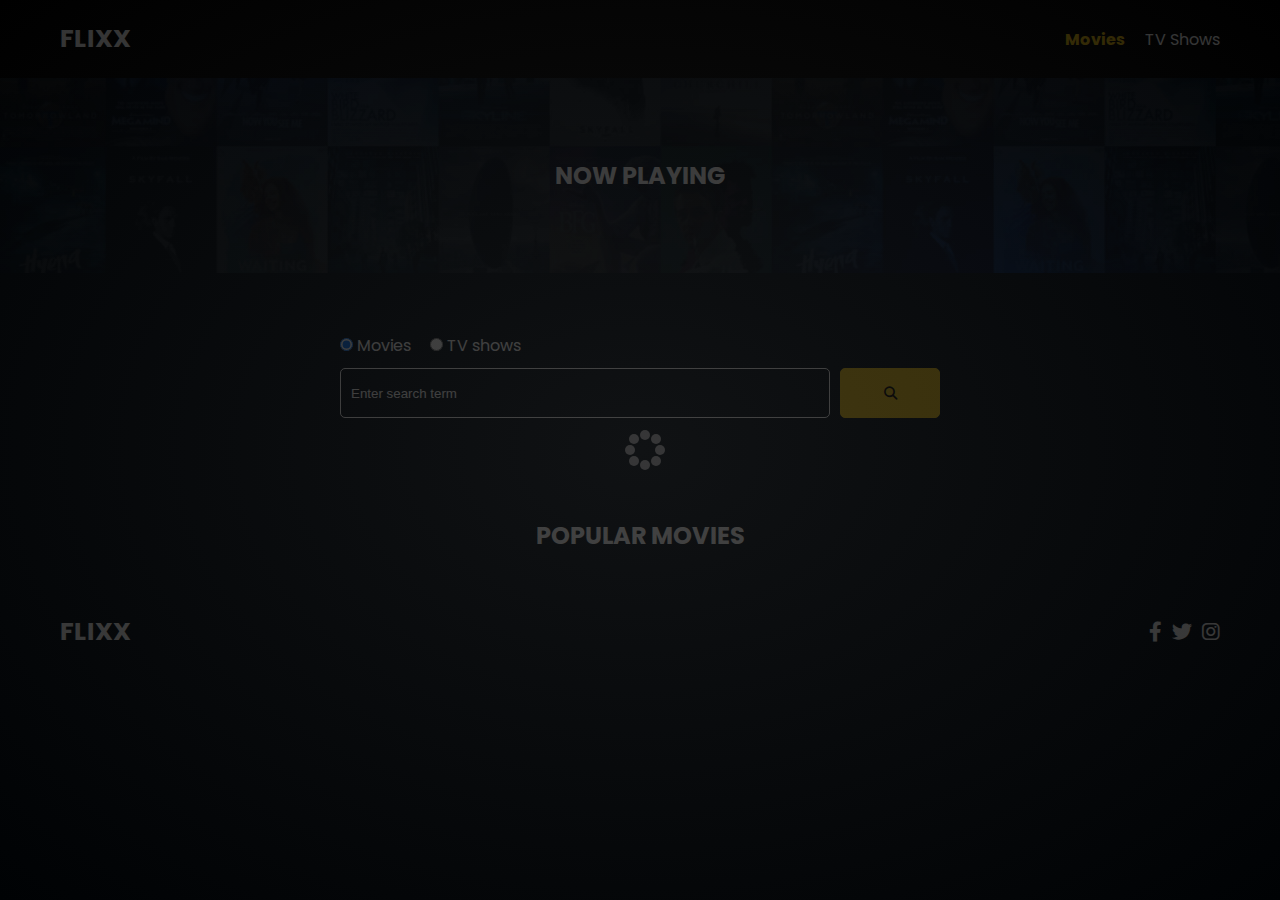
<file: index.html>
<!DOCTYPE html>
<html lang="en">

<head>
  <meta charset="UTF-8">
  <meta name="viewport" content="width=device-width, initial-scale=1.0">
  <link rel="preconnect" href="https://fonts.googleapis.com" />
  <link rel="preconnect" href="https://fonts.gstatic.com" crossorigin />
  <link href="https://fonts.googleapis.com/css2?family=Poppins:wght@300;400;700&display=swap" rel="stylesheet" />
  <link rel="stylesheet" href="lib/swiper.css" />
  <link rel="stylesheet" href="lib/fontawesome.css" />
  <link rel="stylesheet" href="css/style.css" />
  <link rel="stylesheet" href="css/spinner.css" />
  <script src="lib/swiper.js"></script>
  <script src="js/script.js" defer></script>
  <title>Flixx</title>
</head>

<body>
  <header class="main-header">
    <div class="container">
      <div class="logo">
        <a href="/index.html">FLIXX</a>
      </div>
      <nav>
        <ul>
          <li>
            <a class="nav-link" href="/index.html">Movies</a>
          </li>
          <li>
            <a class="nav-link" href="/shows.html">TV Shows</a>
          </li>
        </ul>
      </nav>
    </div>

  </header>

  <!-- Now Playng section -->
  <section class="now-playing">
    <h2>Now Playing</h2>
    <div class="swiper">
      <div class="swiper-wrapper"></div>
    </div>
  </section>

  <!-- Search movies -->
  <section class="search">
    <div class="container">
      <div id="alert"></div>
      <form action="/search.html" class="search-form">
        <!-- movies and shoes radio box -->
        <div class="search-radio">
          <input type="radio" id="movie" name="type" value="movie" checked>
          <label for="movie">Movies</label>
          <input type="radio" id="tv" name="type" value="tv">
          <label for="tv">TV shows</label>
        </div>
        <div class="search-flex">
          <input type="text" name="search-term" id="search-term" placeholder="Enter search term">
          <button class="btn" type="submit"><i class="fas fa-search"></i></button>
        </div>
      </form>
    </div>
  </section>

  <!-- Popular movies -->
  <section class="container">
    <h2>Popular Movies</h2>
    <div id="popular-movies" class="grid"></div>
  </section>

  <!-- Footer -->
  <footer class="main-footer">
    <div class="container">
      <div class="logo"><span>FLIXX</span></div>
      <div class="social-links">
        <a href="https://www.facebook.com" target="_blank"><i class="fab fa-facebook-f"></i></a>
        <a href="https://www.twitter.com" target="_blank"><i class="fab fa-twitter"></i></a>
        <a href="https://www.instagram.com" target="_blank"><i class="fab fa-instagram"></i></a>
      </div>
    </div>
  </footer>

  <div class="spinner"></div>
</body>

</html>
</file>
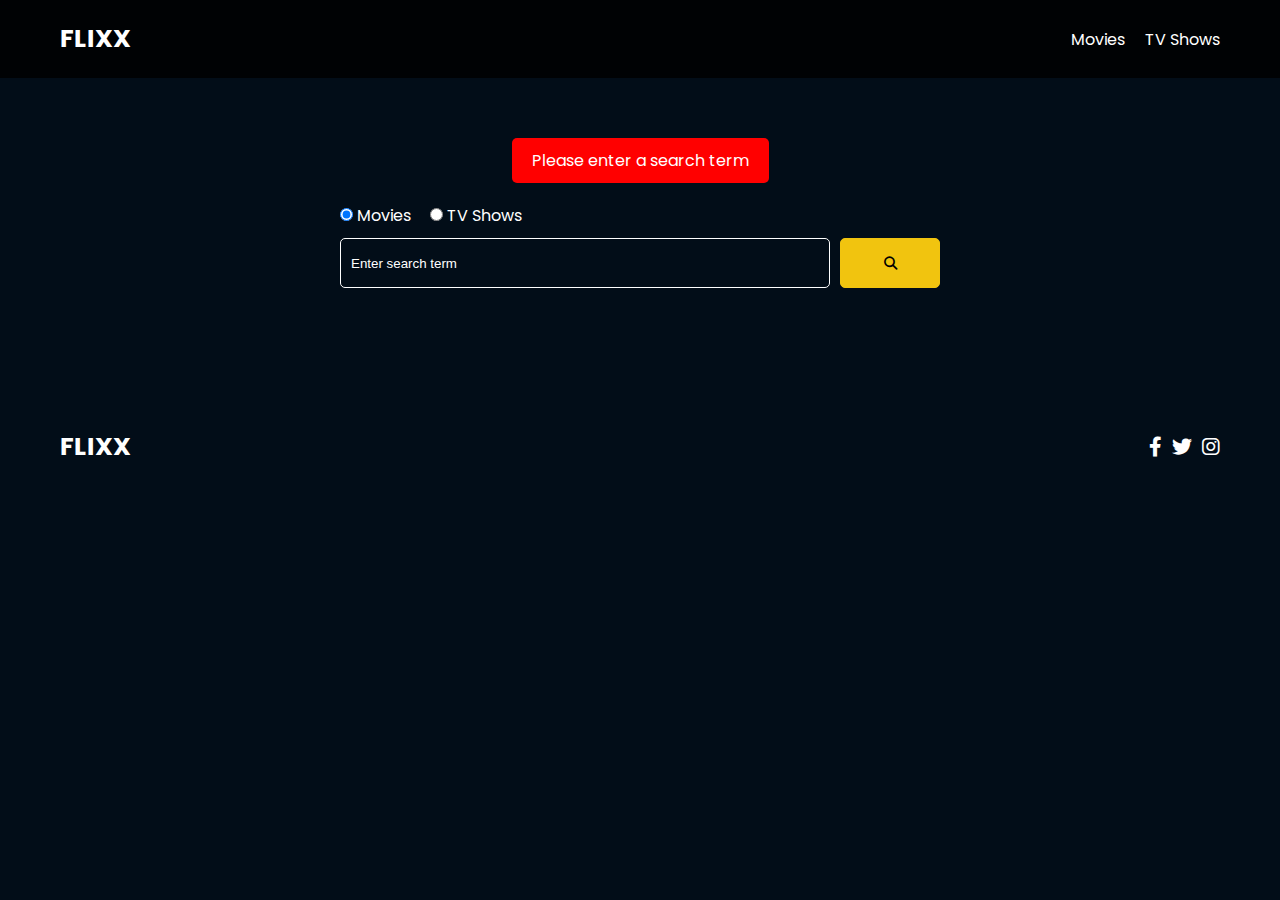
<file: search.html>
<!DOCTYPE html>
<html lang="en">

<head>
  <meta charset="UTF-8">
  <meta name="viewport" content="width=device-width, initial-scale=1.0">
  <link rel="preconnect" href="https://fonts.googleapis.com" />
  <link rel="preconnect" href="https://fonts.gstatic.com" crossorigin />
  <link href="https://fonts.googleapis.com/css2?family=Poppins:wght@300;400;700&display=swap" rel="stylesheet" />
  <link rel="stylesheet" href="lib/fontawesome.css" />
  <link rel="stylesheet" href="css/style.css" />
  <link rel="stylesheet" href="css/spinner.css" />
  <script src="js/script.js" defer></script>
  <title>Flixx</title>
</head>

<body>
  <header class="main-header">
    <div class="container">
      <div class="logo"><a href="/index.html">FLIXX</a></div>
      <nav>
        <ul>
          <li>
            <a class="nav-link" href="/index.html">Movies</a>
          </li>
          <li>
            <a class="nav-link" href="/shows.html">TV Shows</a>
          </li>
        </ul>
      </nav>
    </div>
  </header>

  <!-- Search Movies -->
  <section class="search">
    <div class="container">
      <div id="alert"></div>
      <form action="/search.html" class="search-form">
        <div class="search-radio">
          <input type="radio" id="movie" name="type" value="movie" checked />
          <label for="movies">Movies</label>
          <input type="radio" id="tv" name="type" value="tv" />
          <label for="shows">TV Shows</label>
        </div>
        <div class="search-flex">
          <input type="text" name="search-term" id="search-term" placeholder="Enter search term" />
          <button class="btn" type="submit">
            <i class="fas fa-search"></i>
          </button>
        </div>
      </form>
    </div>
  </section>

  <!-- Search results -->
  <section id="search-results-wrapper" class="container">
    <header id="search-results-heading"></header>
    <div id="search-results" class="grid"></div>
    <div id="pagination"></div>
  </section>

  <!-- Footer -->
  <footer class="main-footer">
    <div class="container">
      <div class="logo"><span>FLIXX</span></div>
      <div class="social-links">
        <a href="https://www.facebook.com" target="_blank"><i class="fab fa-facebook-f"></i></a>
        <a href="https://www.twitter.com" target="_blank"><i class="fab fa-twitter"></i></a>
        <a href="https://www.instagram.com" target="_blank"><i class="fab fa-instagram"></i></a>
      </div>
    </div>
  </footer>

  <div class="spinner"></div>
</body>

</html>
</file>
<file: css/style.css>
*,
*::before,
*::after {
  box-sizing: border-box;
  padding: 0;
  margin: 0;
}

:root {
  --color-primary: #020d18;
  --color-secondary: #f1c40f;
}

body {
  font-family: 'Poppins', sans-serif;
  font-size: 16px;
  background: var(--color-primary);
  color: #fff;
  overflow-x: hidden;
}

a {
  color: #fff;
  text-decoration: none;
}

ul {
  list-style-type: none;
}

.text-primary {
  color: var(--color-secondary);
}

.text-secondary {
  color: var(--color-secondary);
}

.active {
  color: var(--color-secondary);
  font-weight: 700;
}

.back {
  margin-top: 30px;
}

.btn {
  display: inline-block;
  padding: 0.5rem 1rem;
  border: 1px solid var(--color-secondary);
  border-radius: 5px;
  color: #fff;
  cursor: pointer;
  background: transparent;
  transition: all 0.3s ease-in-out;
}

.btn:hover {
  background: var(--color-secondary);
  color: #000;
}

.btn:disabled {
  border-color: #ccc;
  cursor: not-allowed;
}

.btn:disabled:hover {
  background: transparent;
  color: #fff;
}

.container {
  max-width: 1200px;
  width: 100%;
  margin: 0 auto;
  padding: 0 20px;
}

.main-header .container {
  display: flex;
  justify-content: space-between;
  align-items: center;
  padding: 0 20px;
}

.main-header {
  padding: 20px 0;
  background: rgba(0, 0, 0, 0.8);
}

.main-header .logo {
  color: #fff;
  font-size: 25px;
  font-weight: 700;
  text-transform: uppercase;
}

.main-header ul {
  display: flex;
}

.main-header ul li {
  margin-left: 20px;
}

.main-header ul li a {
  font-size: 16px;
}

.main-header ul li a:hover {
  color: var(--color-secondary);
}

.grid {
  display: grid;
  grid-template-columns: repeat(auto-fit, minmax(250px, 1fr));
  grid-gap: 20px;
}

.card {
  background-color: #04376b;
  padding: 5px;
}

.card img {
  width: 100%;
}

.card-body {
  padding: 10px;
  font-size: 20px;
}

.card:hover {
  transform: scale(1.05);
  transition: all 0.5s ease-in-out;
  background: #0a4b8f;
}

.main-footer {
  background: #020d18;
  padding: 20px 0;
  margin-top: 20px;
}

.main-footer .container {
  display: flex;
  justify-content: space-between;
  align-items: center;
}

.main-footer .container .logo {
  color: #fff;
  font-size: 25px;
  font-weight: 700;
  text-transform: uppercase;
}

.main-footer .container .social-links {
  display: flex;
  font-size: 20px;
}

.main-footer .container .social-links a {
  margin-left: 10px;
  color: #fff;
}

.main-footer .container .social-links a:hover {
  color: var(--color-secondary);
}

section.now-playing {
  padding: 60px;
  background: url(../images/showcase-bg.jpg) no-repeat center center/cover;
}

section h2 {
  margin: 20px 0;
  text-align: center;
  text-transform: uppercase;
}

.swiper {
  width: 100%;
  height: 50%;
}

.swiper-slide {
  text-align: center;
  font-size: 18px;
  background: var(--color-primary);
  display: flex;
  flex-direction: column;
  justify-content: center;
  align-items: center;
}

.swiper-slide img {
  display: block;
  width: 100%;
  height: 100%;
  object-fit: cover;
}

.swiper-rating {
  padding: 10px;
}

/* Movie & Show Details */
.details-top {
  display: flex;
  justify-content: space-between;
  align-items: center;
  margin: 50px 0 30px;
}

@media (max-width: 700px) {
  .details-top {
    display: block;
    margin-bottom: 40px;
    padding-bottom: 20px;
    border-bottom: #ccc solid 1px;
  }
}

.details-top img {
  width: 400px;
  height: 100%;
  margin-right: 60px;
  object-fit: cover;
}

.details-top p {
  margin: 20px 0;
}

.details-top .btn {
  margin-top: 20px;
}

.details-bottom li {
  margin: 15px 0;
  padding-bottom: 8px;
  border-bottom: 1px solid #fff;
  border-color: rgba(255, 255, 255, 0.1);
}

.search {
  padding: 60px;
  margin-bottom: 40px;
}

.search .container {
  display: flex;
  justify-content: center;
  align-items: center;
  flex-direction: column;
}

.search .container h2 {
  margin-bottom: 20px;
}

.search .container form {
  width: 100%;
  max-width: 600px;
}

.search-radio label {
  margin-right: 15px;
}

.search-flex {
  display: flex;
  justify-content: space-between;
  align-items: center;
  margin-top: 10px;
}

.search .container form input[type='text'] {
  flex: 6;
  width: 100%;
  height: 50px;
  padding: 10px;
  margin-right: 10px;
  border: 1px solid #fff;
  border-radius: 5px;
  background: transparent;
  color: #fff;
}

.search .container form input[type='text']::placeholder {
  color: #fff;
}

.search .container form input[type='text']:focus {
  outline: none;
}

.search .container form button {
  flex: 1;
  display: block;
  width: 100%;
  padding: 10px;
  border-radius: 5px;
  height: 50px;
  cursor: pointer;
  background: var(--color-secondary);
  color: #000;
}

.search .container form button:hover {
  background: transparent;
  color: #fff;
}

.pagination {
  margin-top: 20px;
}

.page-counter {
  margin-top: 10px;
}

.alert {
  padding: 10px 20px;
  margin-bottom: 20px;
  border-radius: 5px;
}

.success {
  background: green;
}

.error {
  background: red;
}
</file>
<file: css/spinner.css>
.spinner {
  position: fixed;
  z-index: 999;
  height: 2em;
  width: 2em;
  /* overflow: show; */
  margin: auto;
  top: 0;
  left: 0;
  bottom: 0;
  right: 0;
  display: none;
  font: 0/0 a;
  color: transparent;
  text-shadow: none;
  background-color: transparent;
  border: 0;
}

.show {
  display: block;
}

/* Transparent Overlay */

.spinner:before {
  content: '';
  display: block;
  position: fixed;
  top: 0;
  left: 0;
  width: 100%;
  height: 100%;
  background: radial-gradient(rgba(20, 20, 20, 0.8), rgba(0, 0, 0, 0.8));
}

.spinner:after {
  content: '';
  display: block;
  font-size: 10px;
  width: 1em;
  height: 1em;
  margin-top: -0.5em;
  animation: spinner 150ms infinite linear;
  border-radius: 0.5em;
  box-shadow: rgba(255, 255, 255, 0.75) 1.5em 0 0 0,
    rgba(255, 255, 255, 0.75) 1.1em 1.1em 0 0,
    rgba(255, 255, 255, 0.75) 0 1.5em 0 0,
    rgba(255, 255, 255, 0.75) -1.1em 1.1em 0 0,
    rgba(255, 255, 255, 0.75) -1.5em 0 0 0,
    rgba(255, 255, 255, 0.75) -1.1em -1.1em 0 0,
    rgba(255, 255, 255, 0.75) 0 -1.5em 0 0,
    rgba(255, 255, 255, 0.75) 1.1em -1.1em 0 0;
}

@keyframes spinner {
  0% {
    transform: rotate(0deg);
  }

  100% {
    transform: rotate(360deg);
  }
}
</file>
